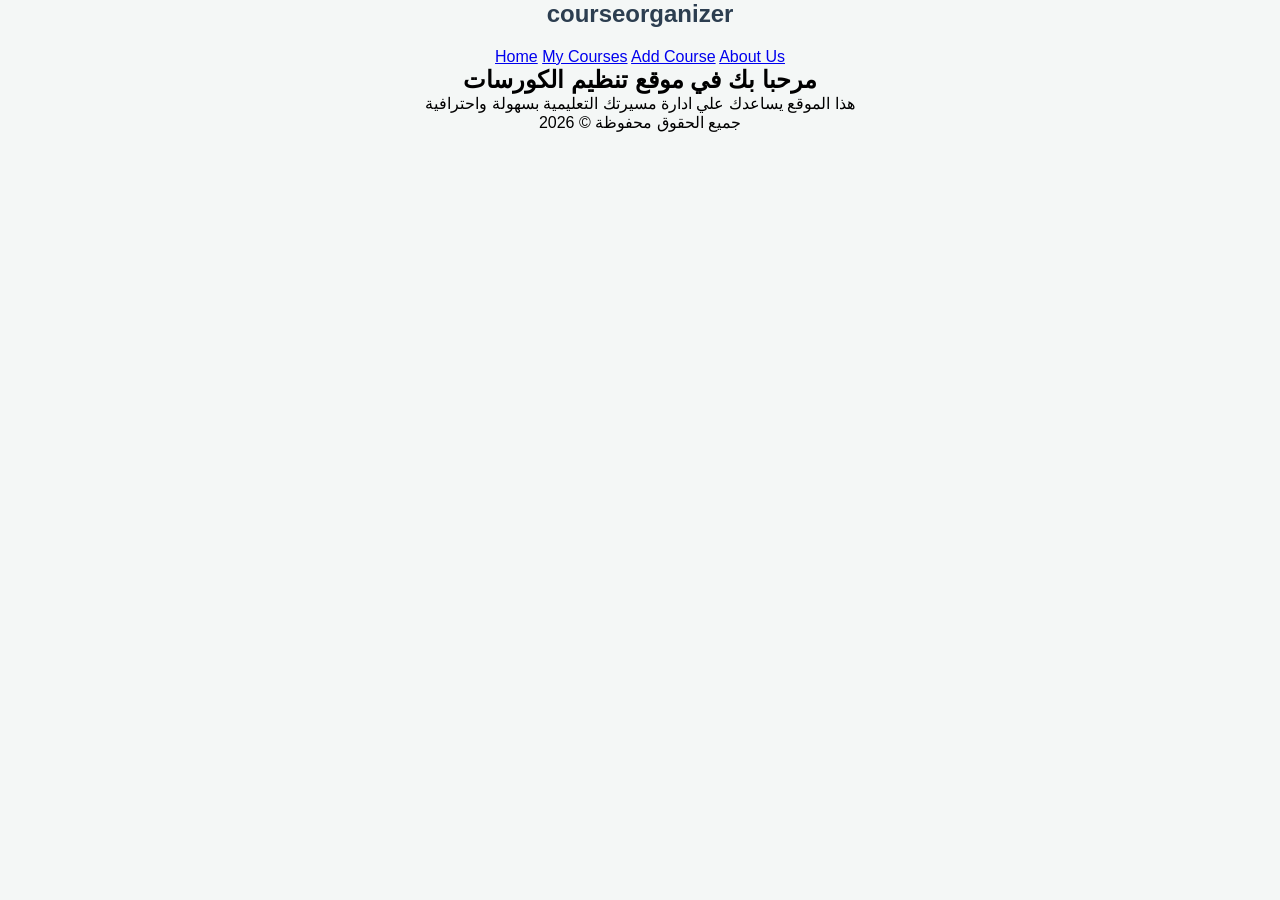
<file: index.html>
<!DOCTYPE html>
<html lang="ar" dir="rtl">
<head>
    <meta charset="UTF-8">
    <meta name="viewport" content="width=1024, initial-scale=0.3, minimum-scale=0.3">
    <title>الرئيسية - منظم الكورسات  </title>
    <link rel="stylesheet"href="style.css">
</head>
<body>

    <header>
        <div class="logo">
            <h2>course<span>organizer</span></h2>
        </div>
       <nav>
         <a href="index.html">Home</a>
         <a href="courses.html">My Courses</a>
         <a href="add-course.html">Add Course</a>
         <a href="about.html">About Us</a>
        </nav>
    </header>
    
    <main>
        <section class="welcome">
            <h1>مرحبا بك في موقع تنظيم الكورسات</h1>
            <p>هذا الموقع يساعدك علي ادارة مسيرتك التعليمية بسهولة واحترافية</p>
        </section>
    </main>

    <footer>
        <p>جميع الحقوق محفوظة &copy; 2026</p>
    </footer>
</body>
</html>
</file>
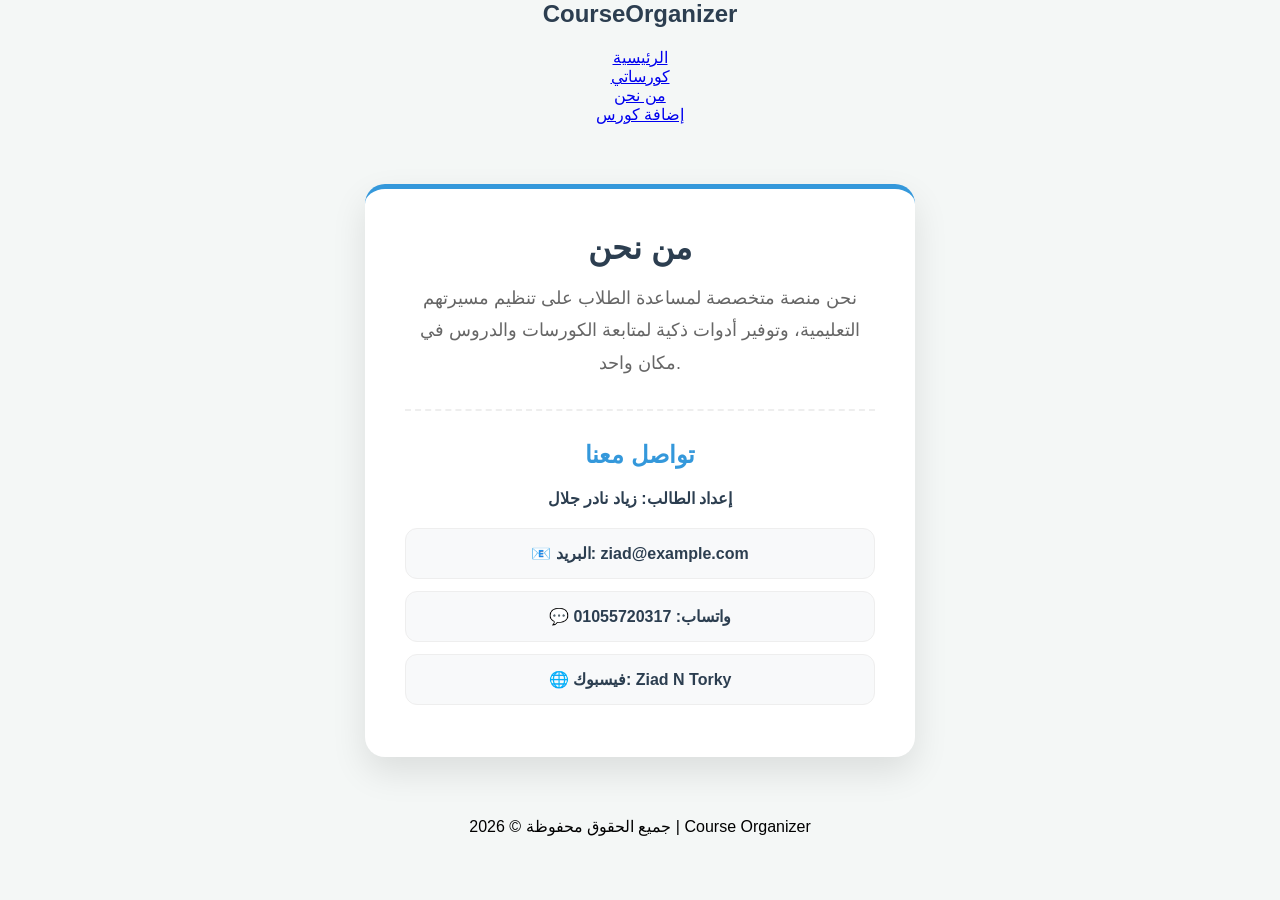
<file: about.html>
<!DOCTYPE html>
<html lang="ar" dir="rtl">
<head>
    <meta charset="UTF-8">
    <meta name="viewport" content="width=1024, initial-scale=0.3, minimum-scale=0.3">
    <title>من نحن وتواصل معنا</title>
    <link rel="stylesheet" href="style.css">
    <style>
        .contact-card {
            max-width: 550px;
            margin: 60px auto;
            background: white;
            padding: 40px;
            border-radius: 20px;
            box-shadow: 0 15px 35px rgba(0,0,0,0.1);
            text-align: center;
            border-top: 5px solid #3498db;
        }
        .contact-item {
            display: flex;
            align-items: center;
            justify-content: center;
            gap: 15px;
            padding: 15px;
            margin: 12px 0;
            background: #f8f9fa;
            border-radius: 12px;
            text-decoration: none;
            color: #2c3e50;
            font-weight: bold;
            transition: 0.3s all ease;
            border: 1px solid #eee;
        }
        .contact-item:hover {
            background: #2c3e50;
            color: white;
            transform: translateY(-3px);
            box-shadow: 0 5px 15px rgba(0,0,0,0.1);
        }
    </style>
</head>
<body>

<header>
    <div class="logo"><h2>Course<span>Organizer</span></h2></div>
    <nav>
        <ul>
            <li><a href="index.html">الرئيسية</a></li>
            <li><a href="courses.html">كورساتي</a></li>
            <li><a href="about.html">من نحن</a></li>
            <li><a href="add-course.html">إضافة كورس</a></li>
        </ul>
    </nav>
</header>

<main>
    <div class="contact-card">
        <h1 style="color: #2c3e50; margin-bottom: 15px;">من نحن</h1>
        <p style="color: #666; line-height: 1.8; font-size: 18px; margin-bottom: 30px;">
            نحن منصة متخصصة لمساعدة الطلاب على تنظيم مسيرتهم التعليمية، وتوفير أدوات ذكية لمتابعة الكورسات والدروس في مكان واحد.
        </p>

        <hr style="border: 0; border-top: 2px dashed #eee; margin: 30px 0;">

        <h2 style="color: #3498db; margin-bottom: 20px;">تواصل معنا</h2>
        
        <p style="font-weight: bold; color: #2c3e50; margin-bottom: 20px;">إعداد الطالب: زياد نادر جلال</p>

        <a href="#" class="contact-item">📧 البريد: ziad@example.com</a>
        <a href="#" class="contact-item">💬 واتساب: 01055720317</a>
        <a href="#" class="contact-item">🌐 فيسبوك: Ziad N Torky</a>
    </div>
</main>

<footer>
    <p>جميع الحقوق محفوظة &copy; 2026 | Course Organizer</p>
</footer>

</body>
</html>
</file>
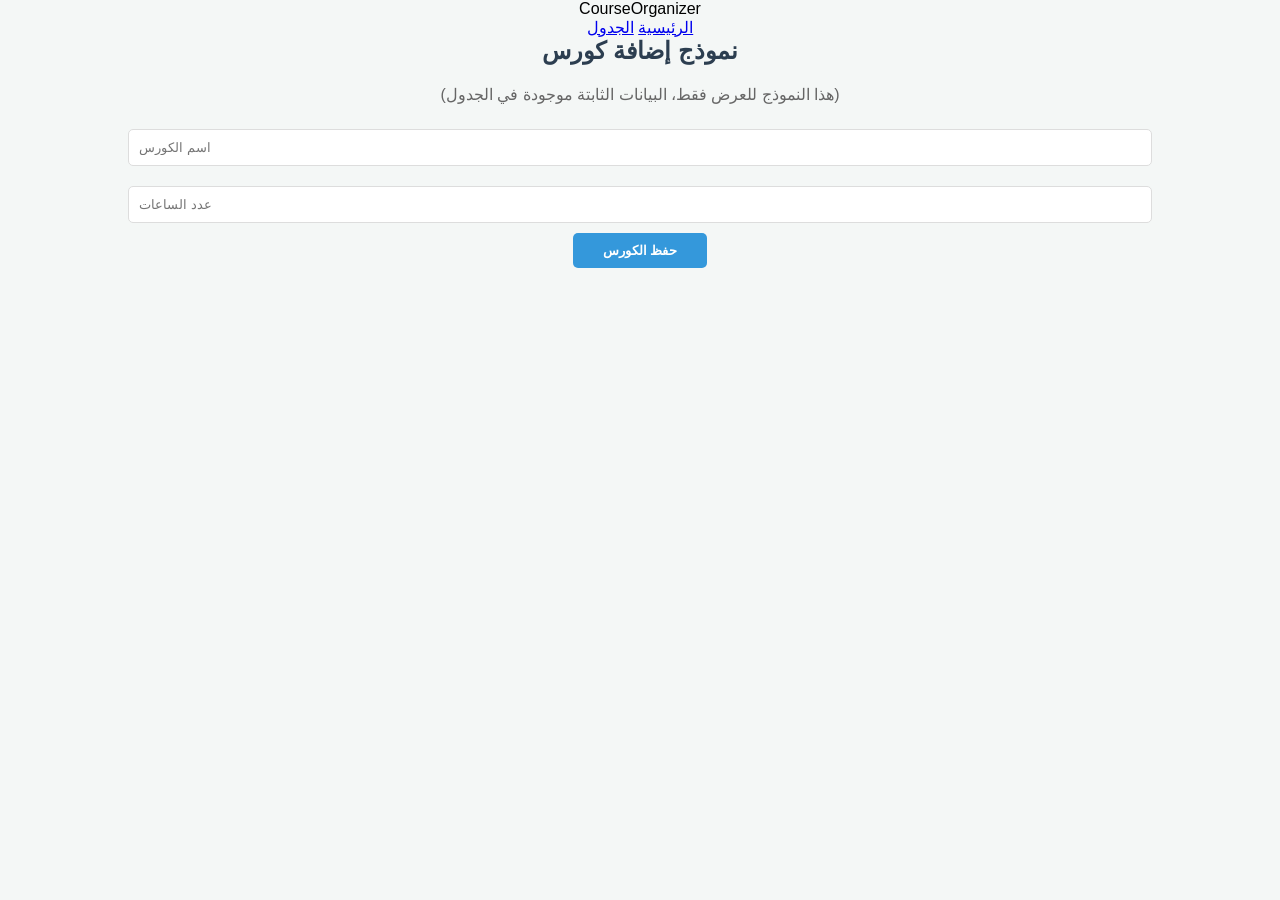
<file: add-course.html>
<!DOCTYPE html>
<html lang="ar">
<head>
    <meta charset="UTF-8">
    <link rel="stylesheet" href="style.css">
    <title>إضافة كورس</title>
</head>
<body>
    <header>
        <div class="logo">Course<span>Organizer</span></div>
        <nav><a href="index.html">الرئيسية</a> <a href="courses.html">الجدول</a></nav>
    </header>

    <div class="container">
        <h2>نموذج إضافة كورس</h2>
        <div class="form-box">
            <p style="margin-bottom: 15px; color: #666;">(هذا النموذج للعرض فقط، البيانات الثابتة موجودة في الجدول)</p>
            <input type="text" placeholder="اسم الكورس" style="width: 80%; padding: 10px; margin: 10px 0; border: 1px solid #ddd; border-radius: 5px;">
            <input type="number" placeholder="عدد الساعات" style="width: 80%; padding: 10px; margin: 10px 0; border: 1px solid #ddd; border-radius: 5px;">
            <br>
            <button style="padding: 10px 30px; background: #3498db; color: white; border: none; border-radius: 5px; cursor: pointer; font-weight: bold;">حفظ الكورس
    </div>
</body>
</html>
</file>
<file: style.css>
* {
    box-sizing: border-box;
    margin: 0;
    padding: 0;
    font-family: sans-serif;
}

body {
    background-color: #f4f7f6;
    direction: ltr;
    text-align: center;
}
<nav>
    <a href="index.html">Home</a>
    <a href="courses.html">Courses</a>
    <a href="add-course.html">Add</a>
    <a href="about.html">About</a>
</nav>
.container {
    max-width: 900px;
    margin: 40px auto;
    background: white;
    padding: 25px;
    border-radius: 10px;
    box-shadow: 0 4px 15px rgba(0,0,0,0.1);
}

h2 {
    color: #2c3e50;
    margin-bottom: 20px;
}

table {
    width: 100%;
    border-collapse: collapse;
    margin-top: 20px;
}

th, td {
    border: 1px solid #ddd;
    padding: 15px;
    text-align: center;
}

th {
    background-color: #3498db;
    color: white;
}

tr:nth-child(even) {
    background-color: #f9f9f9;
}

tr:hover {
    background-color: #f1f1f1;
}

.badge {
    background: #27ae60;
    color: white;
    padding: 4px 10px;
    border-radius: 4px;
    font-size: 12px;
    font-weight: bold;
}

input {
    width: 80%;
    padding: 12px;
    margin: 10px 0;
    border: 1px solid #ccc;
    border-radius: 5px;
}

button {
    padding: 12px 25px;
    background: #27ae60;
    color: white;
    border: none;
    cursor: pointer;
    border-radius: 5px;
    font-weight: bold;
}
</file>
